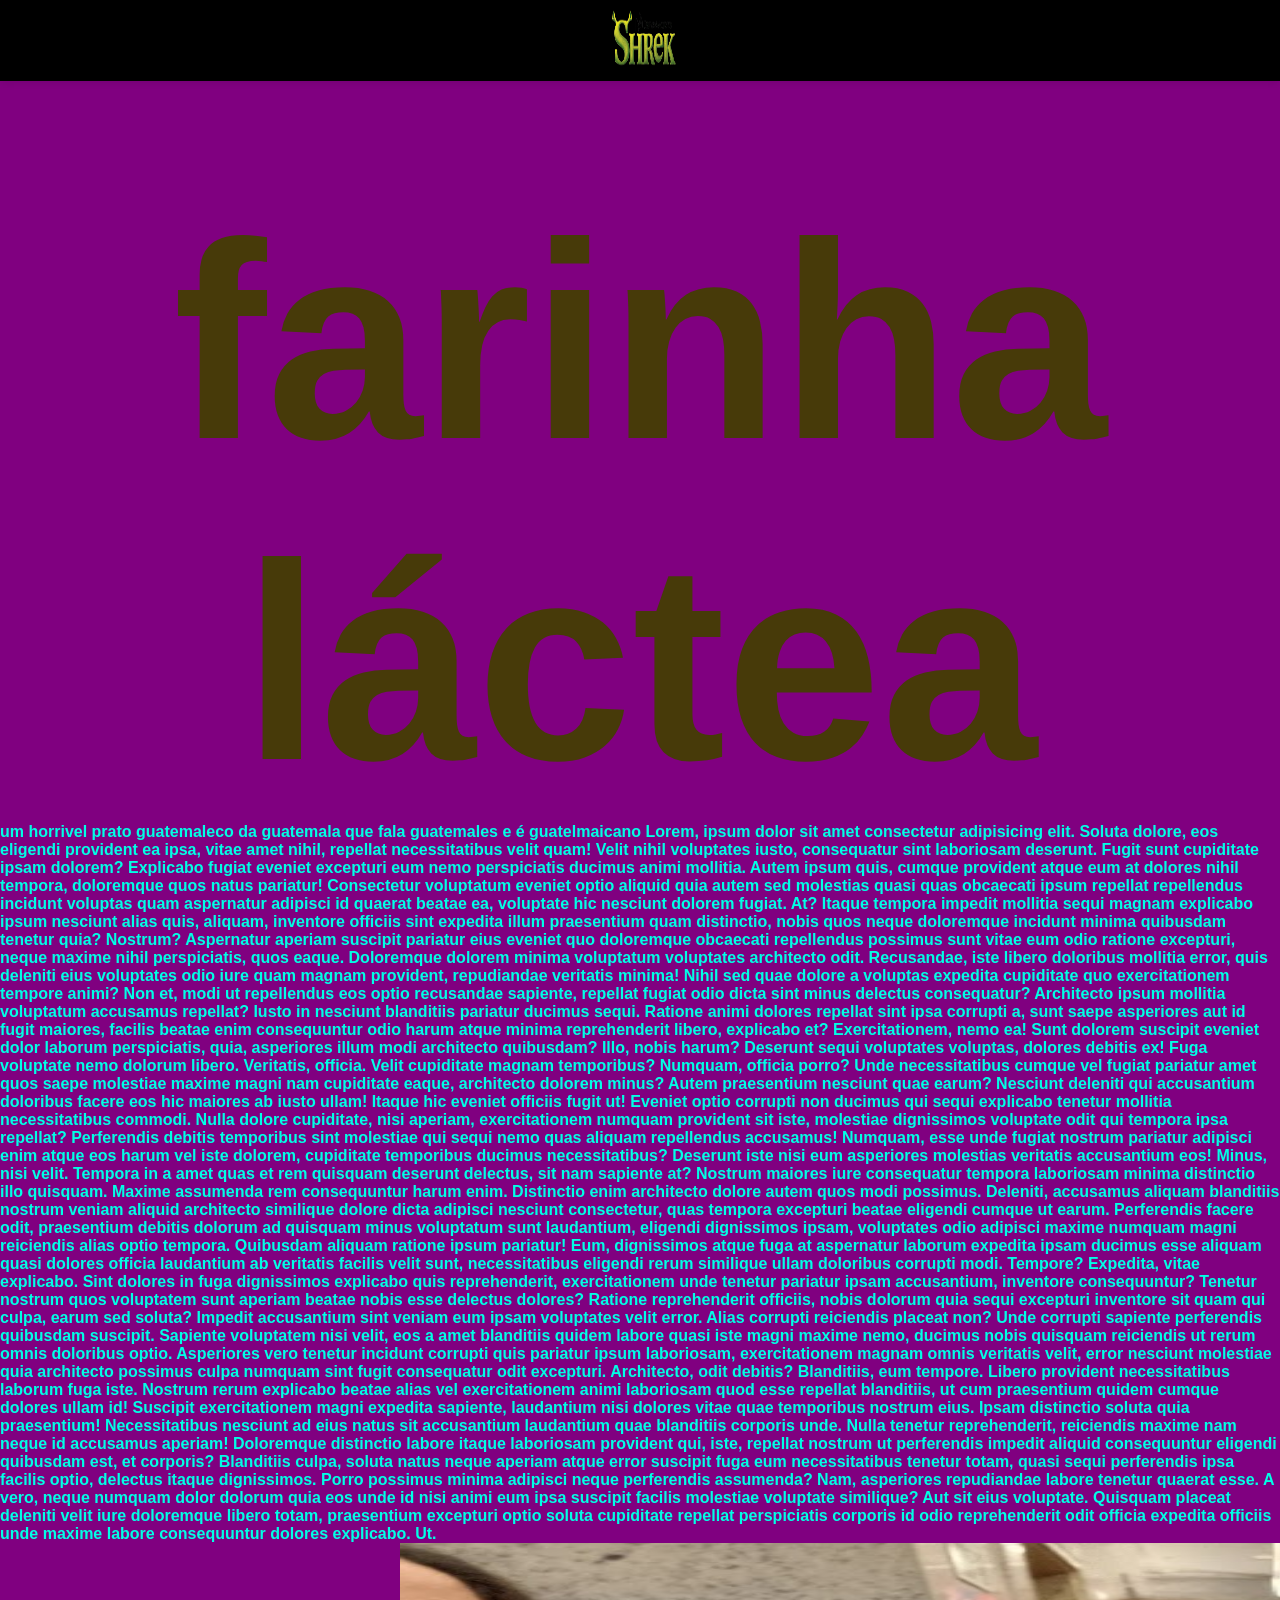
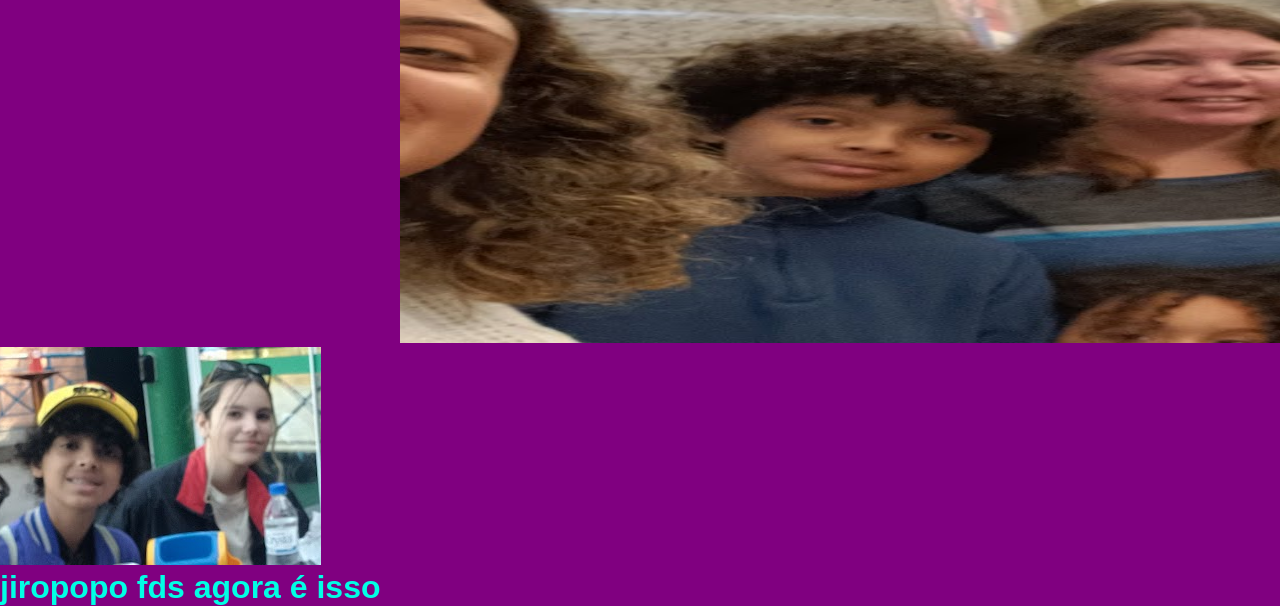
<file: index.html>
<!DOCTYPE html>
<html lang="en">
<head>
    <meta charset="UTF-8">
    <meta name="viewport" content="width=device-width, initial-scale=1.0">
    <title>GUATEMALA</title>
    <link rel="stylesheet" href="roberson.css">
    <link rel="stylesheet" href="lorem.css">
</head>
<body>
    <header>
<ul>    
    <li class="nav-btn"><a href="index.html" class="nav-link">HOME</a></li>
    <li class="nav-btn"><a href="pindamoinhagaba.html" class="nav-link">MENU</a></li>
    <li class="nav-btn"><a href="" class="nav-link">ABOUT</a></li>
    <li class="nav-btn"><a href="" class="nav-img"><img src="logo.webp" alt=""></a></li>
    <li class="nav-btn"><a href="" class="nav-link">PAGES</a></li>
    <li class="nav-btn drop"><a href="" class="nav-link">BLOG</a></li>
    <li class="nav-btn"><a href="" class="nav-link">GALLERY</a></li>
</ul>
</header>

<h1 id="pedro">farinha láctea</h1>
<h4>um horrivel prato guatemaleco da guatemala que fala guatemales e é guatelmaicano Lorem, ipsum dolor sit amet consectetur adipisicing elit. Soluta dolore, eos eligendi provident ea ipsa, vitae amet nihil, repellat necessitatibus velit quam! Velit nihil voluptates iusto, consequatur sint laboriosam deserunt.
Fugit sunt cupiditate ipsam dolorem? Explicabo fugiat eveniet excepturi eum nemo perspiciatis ducimus animi mollitia. Autem ipsum quis, cumque provident atque eum at dolores nihil tempora, doloremque quos natus pariatur!
Consectetur voluptatum eveniet optio aliquid quia autem sed molestias quasi quas obcaecati ipsum repellat repellendus incidunt voluptas quam aspernatur adipisci id quaerat beatae ea, voluptate hic nesciunt dolorem fugiat. At?
Itaque tempora impedit mollitia sequi magnam explicabo ipsum nesciunt alias quis, aliquam, inventore officiis sint expedita illum praesentium quam distinctio, nobis quos neque doloremque incidunt minima quibusdam tenetur quia? Nostrum?
Aspernatur aperiam suscipit pariatur eius eveniet quo doloremque obcaecati repellendus possimus sunt vitae eum odio ratione excepturi, neque maxime nihil perspiciatis, quos eaque. Doloremque dolorem minima voluptatum voluptates architecto odit.
Recusandae, iste libero doloribus mollitia error, quis deleniti eius voluptates odio iure quam magnam provident, repudiandae veritatis minima! Nihil sed quae dolore a voluptas expedita cupiditate quo exercitationem tempore animi?
Non et, modi ut repellendus eos optio recusandae sapiente, repellat fugiat odio dicta sint minus delectus consequatur? Architecto ipsum mollitia voluptatum accusamus repellat? Iusto in nesciunt blanditiis pariatur ducimus sequi.
Ratione animi dolores repellat sint ipsa corrupti a, sunt saepe asperiores aut id fugit maiores, facilis beatae enim consequuntur odio harum atque minima reprehenderit libero, explicabo et? Exercitationem, nemo ea!
Sunt dolorem suscipit eveniet dolor laborum perspiciatis, quia, asperiores illum modi architecto quibusdam? Illo, nobis harum? Deserunt sequi voluptates voluptas, dolores debitis ex! Fuga voluptate nemo dolorum libero. Veritatis, officia.
Velit cupiditate magnam temporibus? Numquam, officia porro? Unde necessitatibus cumque vel fugiat pariatur amet quos saepe molestiae maxime magni nam cupiditate eaque, architecto dolorem minus? Autem praesentium nesciunt quae earum?
Nesciunt deleniti qui accusantium doloribus facere eos hic maiores ab iusto ullam! Itaque hic eveniet officiis fugit ut! Eveniet optio corrupti non ducimus qui sequi explicabo tenetur mollitia necessitatibus commodi.
Nulla dolore cupiditate, nisi aperiam, exercitationem numquam provident sit iste, molestiae dignissimos voluptate odit qui tempora ipsa repellat? Perferendis debitis temporibus sint molestiae qui sequi nemo quas aliquam repellendus accusamus!
Numquam, esse unde fugiat nostrum pariatur adipisci enim atque eos harum vel iste dolorem, cupiditate temporibus ducimus necessitatibus? Deserunt iste nisi eum asperiores molestias veritatis accusantium eos! Minus, nisi velit.
Tempora in a amet quas et rem quisquam deserunt delectus, sit nam sapiente at? Nostrum maiores iure consequatur tempora laboriosam minima distinctio illo quisquam. Maxime assumenda rem consequuntur harum enim.
Distinctio enim architecto dolore autem quos modi possimus. Deleniti, accusamus aliquam blanditiis nostrum veniam aliquid architecto similique dolore dicta adipisci nesciunt consectetur, quas tempora excepturi beatae eligendi cumque ut earum.
Perferendis facere odit, praesentium debitis dolorum ad quisquam minus voluptatum sunt laudantium, eligendi dignissimos ipsam, voluptates odio adipisci maxime numquam magni reiciendis alias optio tempora. Quibusdam aliquam ratione ipsum pariatur!
Eum, dignissimos atque fuga at aspernatur laborum expedita ipsam ducimus esse aliquam quasi dolores officia laudantium ab veritatis facilis velit sunt, necessitatibus eligendi rerum similique ullam doloribus corrupti modi. Tempore?
Expedita, vitae explicabo. Sint dolores in fuga dignissimos explicabo quis reprehenderit, exercitationem unde tenetur pariatur ipsam accusantium, inventore consequuntur? Tenetur nostrum quos voluptatem sunt aperiam beatae nobis esse delectus dolores?
Ratione reprehenderit officiis, nobis dolorum quia sequi excepturi inventore sit quam qui culpa, earum sed soluta? Impedit accusantium sint veniam eum ipsam voluptates velit error. Alias corrupti reiciendis placeat non?
Unde corrupti sapiente perferendis quibusdam suscipit. Sapiente voluptatem nisi velit, eos a amet blanditiis quidem labore quasi iste magni maxime nemo, ducimus nobis quisquam reiciendis ut rerum omnis doloribus optio.
Asperiores vero tenetur incidunt corrupti quis pariatur ipsum laboriosam, exercitationem magnam omnis veritatis velit, error nesciunt molestiae quia architecto possimus culpa numquam sint fugit consequatur odit excepturi. Architecto, odit debitis?
Blanditiis, eum tempore. Libero provident necessitatibus laborum fuga iste. Nostrum rerum explicabo beatae alias vel exercitationem animi laboriosam quod esse repellat blanditiis, ut cum praesentium quidem cumque dolores ullam id!
Suscipit exercitationem magni expedita sapiente, laudantium nisi dolores vitae quae temporibus nostrum eius. Ipsam distinctio soluta quia praesentium! Necessitatibus nesciunt ad eius natus sit accusantium laudantium quae blanditiis corporis unde.
Nulla tenetur reprehenderit, reiciendis maxime nam neque id accusamus aperiam! Doloremque distinctio labore itaque laboriosam provident qui, iste, repellat nostrum ut perferendis impedit aliquid consequuntur eligendi quibusdam est, et corporis?
Blanditiis culpa, soluta natus neque aperiam atque error suscipit fuga eum necessitatibus tenetur totam, quasi sequi perferendis ipsa facilis optio, delectus itaque dignissimos. Porro possimus minima adipisci neque perferendis assumenda?
Nam, asperiores repudiandae labore tenetur quaerat esse. A vero, neque numquam dolor dolorum quia eos unde id nisi animi eum ipsa suscipit facilis molestiae voluptate similique? Aut sit eius voluptate.
Quisquam placeat deleniti velit iure doloremque libero totam, praesentium excepturi optio soluta cupiditate repellat perspiciatis corporis id odio reprehenderit odit officia expedita officiis unde maxime labore consequuntur dolores explicabo. Ut.</h4>


<img id="facil" src="facil.png" alt="">

<img src="prime[.png" alt="">
<h1>jiropopo fds agora é isso</h1>

</body>
</html>
</file>
<file: roberson.css>
* {
margin: 0;

transition: 0.5s;

}



header {
text-align: center;
padding: 0;
position: sticky;
font-weight: 500;
 box-shadow: 0 2px 8px rgba(0, 0, 0, 0.1);
 background-color: rgb(0, 0, 0) ;
 padding: 8px 16px;
 letter-spacing: 70px;
 color: tomato;
}


header .nav-btn a:hover {
    color: #d3a226;
}

header .nav-link a:hover {
    color: #d39b0d;
}



ul {list-style: none;
    padding: 0%;
    gap: 40px;
}

.nav-btn {display: inline-block;
    width: 4.5%;
    vertical-align: middle;
}

.logo {
width: 20%;
vertical-align: middle;

}

.nav-img img {
    width: 66px;
    height: 77px;
}

body  {
font-family: 'Courier New', Courier, monospace;
background-color:   rgb(3, 226, 159);
}

.nav-link {
font-size: 13px;
text-decoration: none;
color: rgb(181, 78, 18);
font-weight: 500;
letter-spacing: 2px;
}


#pedro {
    font-size: 280px;
    color: rgb(71, 58, 9);
    margin-top: 100px;
    text-align: center;
}


#facil {
    width: 100%;
  height: 400px;
    
    position: relative;

} 

#facil {
    width: 100%;
  height: 400px;
  z-index: 1  
    position: relative;

}
</file>
<file: lorem.css>
body{background-color: purple;
color: rgb(0, 255, 229);}





header {
text-align: center;
padding: 0;
position: sticky;
font-weight: 500;
 box-shadow: 0 2px 8px rgba(0, 0, 0, 0.1);
 b
}


header .nav-btn a:hover {
    color: #d3a226;
}

header .nav-link a:hover {
    color: #d39b0d;
}



ul {list-style: none;
    padding: 0%;
    gap: 40px;
}

.nav-btn {display: inline-block;
    width: 4.5%;
    vertical-align: middle;
}

.logo {
width: 20%;
vertical-align: middle;

}

.nav-img img {
    width: 66px;
    height: 77px;
}

body  {
font-family: "roboto", sans-serif;
}

.nav-link {
font-size: 13px;
text-decoration: none;
color: black;
font-weight: 500;
letter-spacing: 2px;
}


#facil {
    width: 100%;
  height: 400px;
    left: 400px;
    position: relative;
    middle: 400px;

}
</file>
